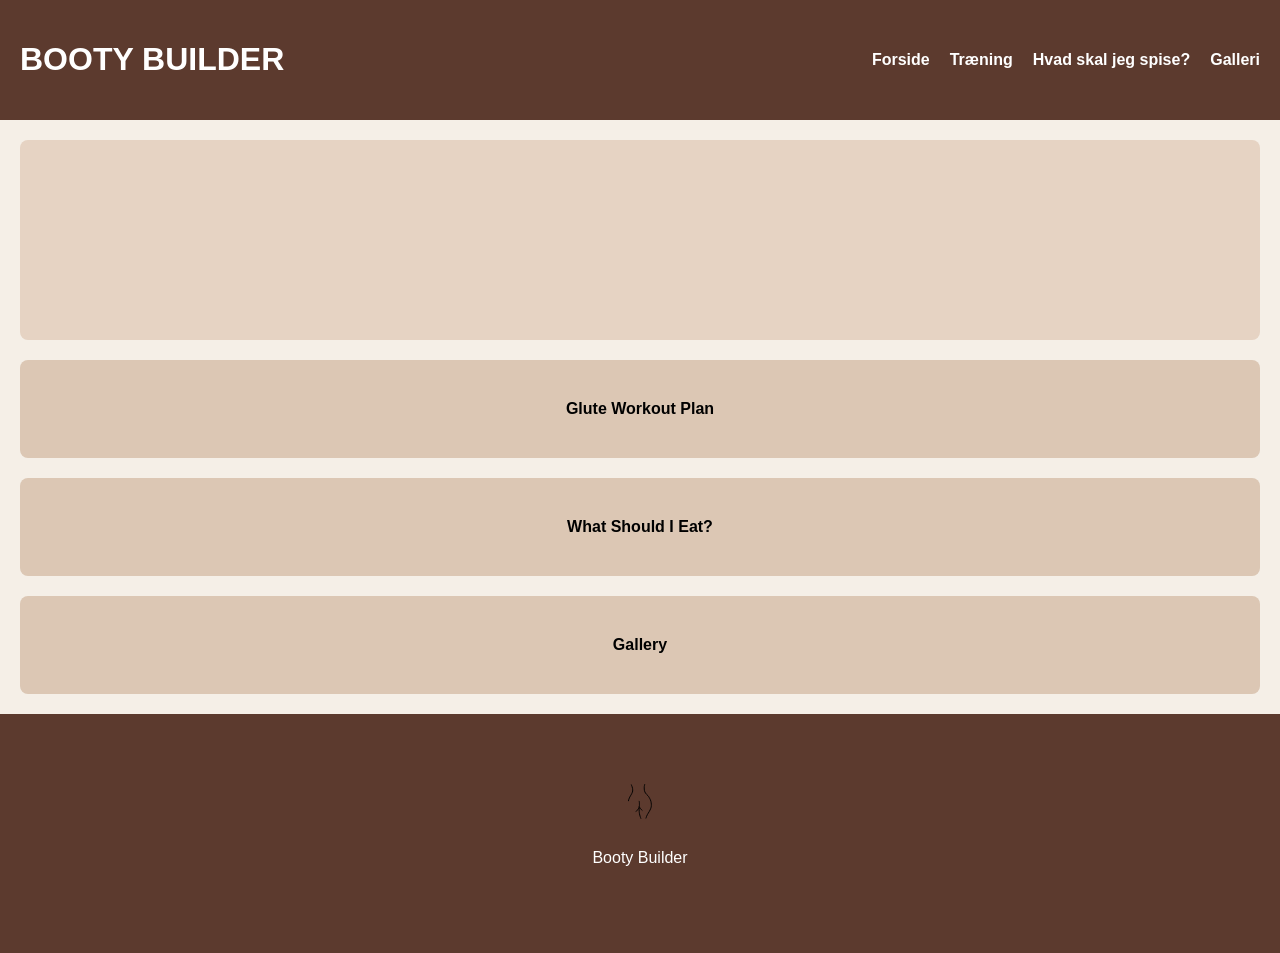
<file: index.html>
<!doctype html>
<html lang="en">
  <head>
    <meta charset="UTF-8" />
    <meta name="viewport" content="width=device-width, initial-scale=1.0" />

    <link rel="stylesheet" href="general.css" />
    <link rel="stylesheet" href="style.css" />

    <title>BOOTY BUILDER</title>
  </head>

  <body>
    <header>
      <h1>BOOTY BUILDER</h1>

      <nav class="menu">
        <a href="index.html">Forside</a>
        <a href="gluteworkout.html">Træning</a>
        <a href="hvadskaljegspise.html">Hvad skal jeg spise?</a>
        <a href="billedgalleri.html">Galleri</a>
      </nav>
    </header>

    <section class="hero"></section>

    <section class="card">
      <a href="gluteworkout.html">Glute Workout Plan</a>
    </section>

    <section class="card">
      <a href="hvadskaljegspise.html">What Should I Eat?</a>
    </section>

    <section class="card">
      <a href="billedgalleri.html">Gallery</a>
    </section>

    <footer>
      <img src="images/logo.svg" alt="Booty Builder logo" class="footerlogo" />
      <p>Booty Builder</p>
    </footer>
  </body>
</html>
</file>
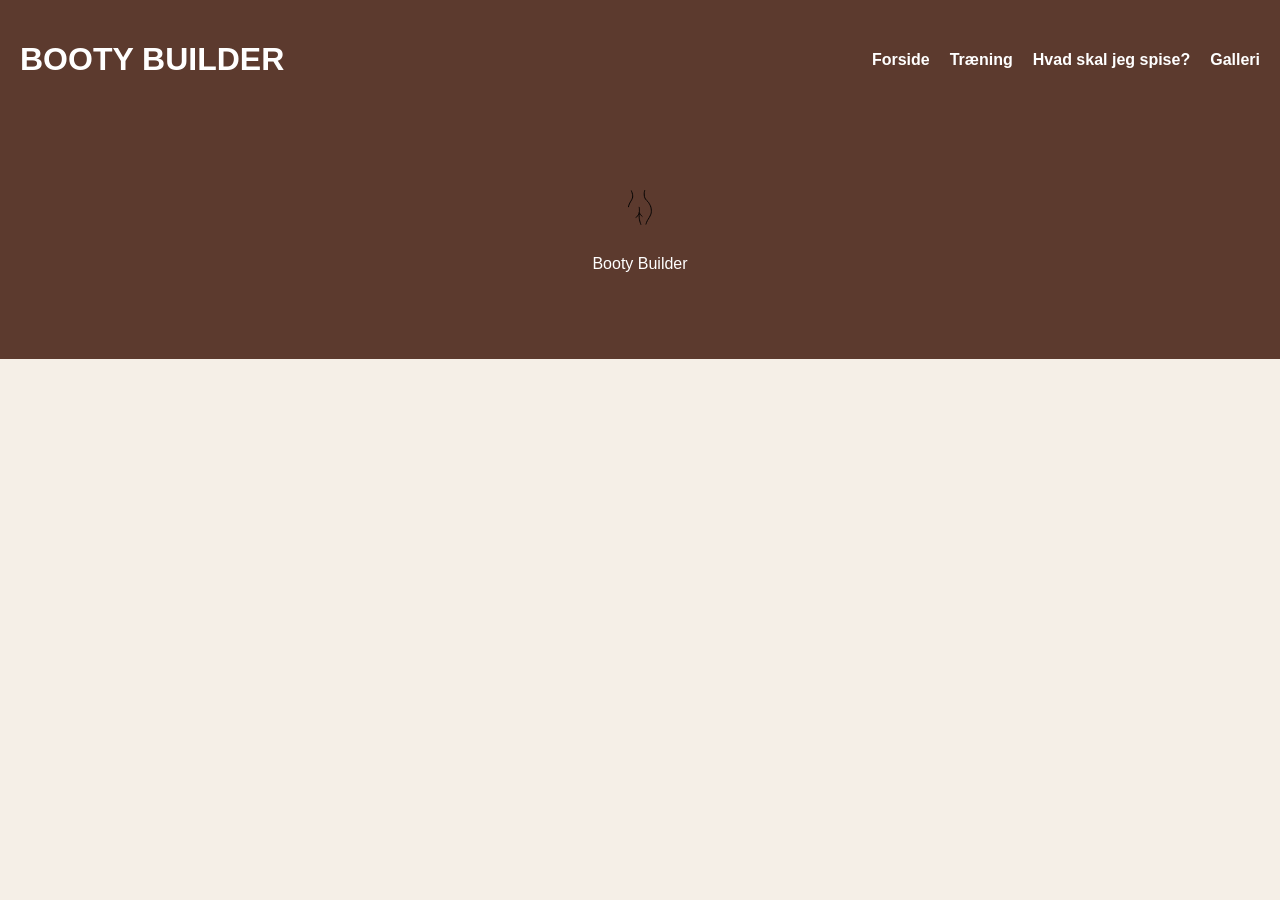
<file: billedegalleri.html>
<!doctype html>
<html lang="en">
  <head>
    <link rel="stylesheet" href="general.css" />
    <link rel="stylesheet" href="style.css" />

    <meta charset="UTF-8" />
    <meta name="viewport" content="width=device-width, initial-scale=1.0" />
    <title>Document</title>
  </head>
  <body>
    <header>
      <h1>BOOTY BUILDER</h1>

      <nav class="menu">
        <a href="index.html">Forside</a>
        <a href="gluteworkout.html">Træning</a>
        <a href="hvadskaljegspise.html">Hvad skal jeg spise?</a>
        <a href="billedgalleri.html">Galleri</a>
      </nav>
    </header>
    <footer>
      <img src="images/logo.svg" alt="Booty Builder logo" class="footerlogo" />
      <p>Booty Builder</p>
    </footer>
  </body>
</html>
</file>
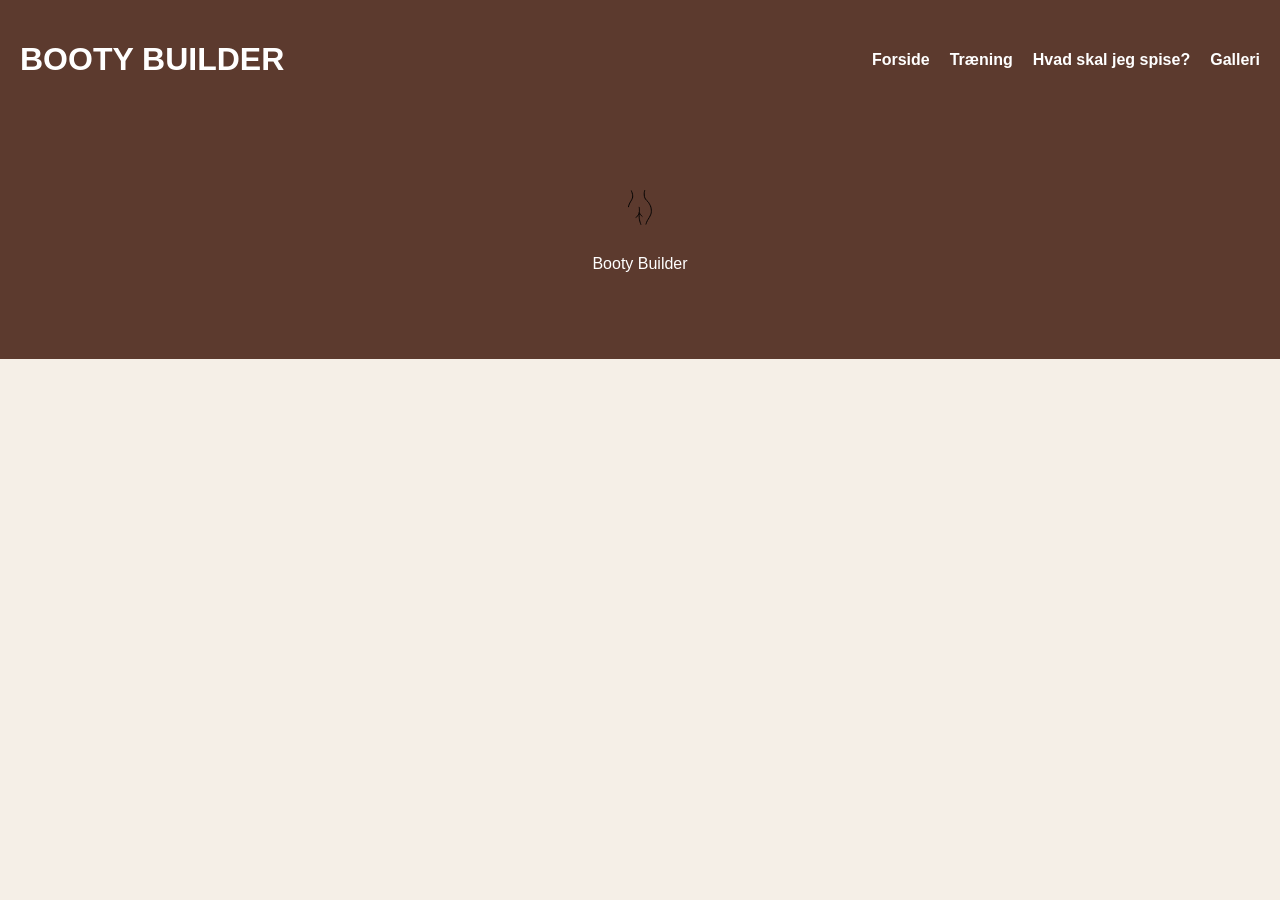
<file: hvadskaljegspise.html>
<!doctype html>
<html lang="en">
  <head>
    <link rel="stylesheet" href="general.css" />
    <link rel="stylesheet" href="style.css" />
    <meta charset="UTF-8" />
    <meta name="viewport" content="width=device-width, initial-scale=1.0" />
    <title>Document</title>
  </head>
  <body>
    <header>
      <h1>BOOTY BUILDER</h1>

      <nav class="menu">
        <a href="index.html">Forside</a>
        <a href="gluteworkout.html">Træning</a>
        <a href="hvadskaljegspise.html">Hvad skal jeg spise?</a>
        <a href="billedgalleri.html">Galleri</a>
      </nav>
    </header>
    <footer>
      <img src="images/logo.svg" alt="Booty Builder logo" class="footerlogo" />
      <p>Booty Builder</p>
    </footer>
  </body>
</html>
</file>
<file: general.css>
.footerlogo {
  height: 35px;
  margin-bottom: 10px;
}

@media (min-width: 600px) {
}
</file>
<file: style.css>
/*index.html*/

body {
  margin: 0;
  font-family: Arial;
  background: #f5efe7;
}

header {
  background: #5c3a2e;
  color: white;
  display: flex;
  justify-content: space-between;
  padding: 20px;
}

.hero {
  height: 200px;
  background: #e6d3c3;
  margin: 20px;
  border-radius: 8px;
}

.card {
  background: #dcc7b4;
  margin: 20px;
  padding: 40px;
  text-align: center;
  border-radius: 8px;
}

.card a {
  text-decoration: none;
  color: black;
  font-weight: bold;
}

footer {
  background: #5c3a2e;
  color: white;
  text-align: center;
  padding: 70px;
}

/*menu/nav*/
.menu {
  display: flex;
  gap: 20px;
  align-items: center;
}
.menu a {
  color: white;
  text-decoration: none;
  font-weight: bold;
}

.exercise {
  background: #dcc7b4;
  margin: 15px 20px;
  padding: 20px;
  border-radius: 8px;
  font-weight: bold;
}
.exercise-container {
  margin-top: 20px;
}
</file>
